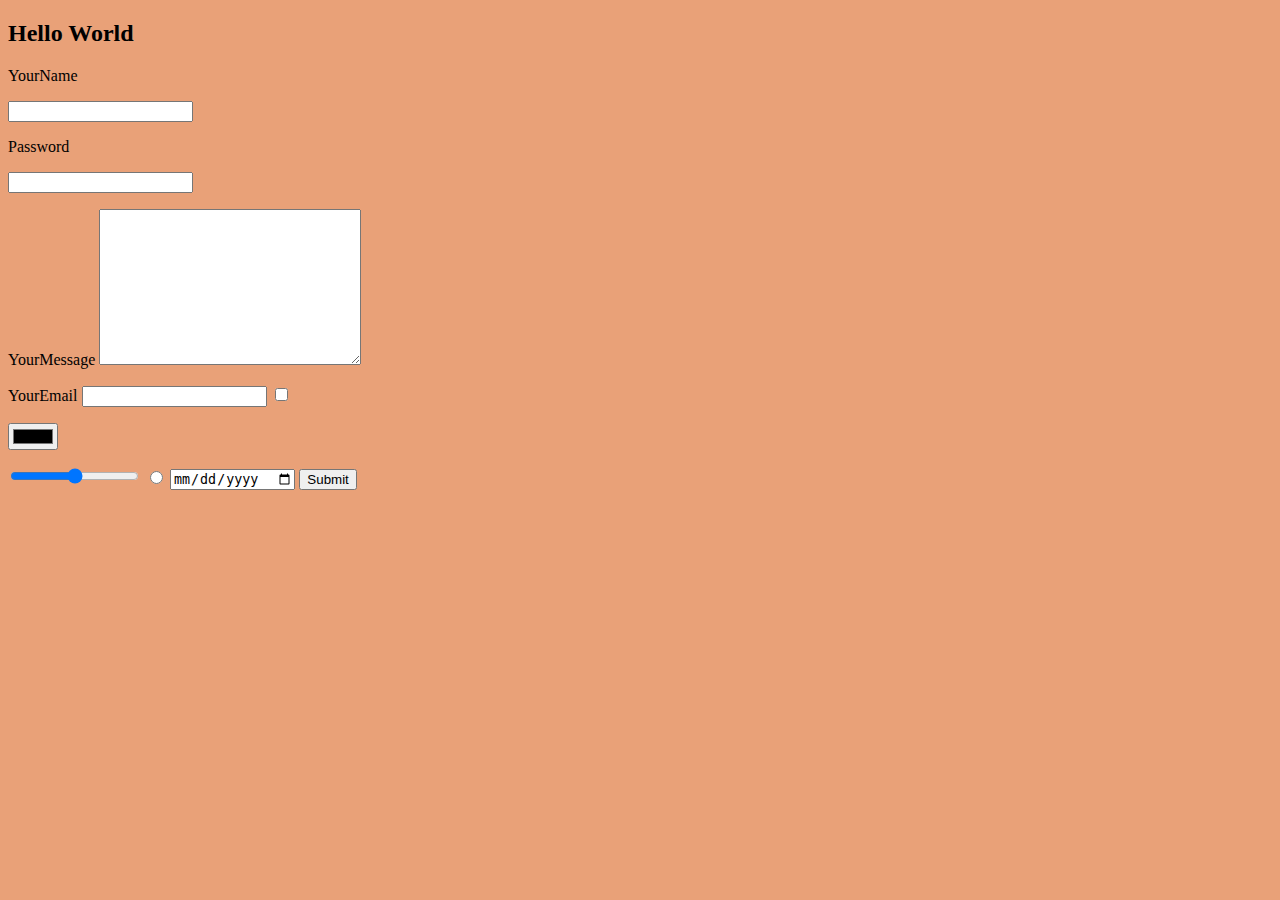
<file: contact.html>
<!DOCTYPE html>
<html lang="en">
<head>
    <title>ContactMe</title>
</head>
<body style="background-color: #E9A178;">
    <h2>Hello World</h2>

   <form class="" action="mailto:kharzel1996@gmail.com" method="post" enctype="text/plain">
    <label>YourName</label>
    <p> <input type="text" name="YourName" value=""></p>

    <label> Password</label>
    <p><input type="password" name="" value=""></p>

    <p><label>YourMessage</label>
        <textarea name="" id="name" cols="30" rows="10"></textarea></p> 

        <label>YourEmail</label>
        <input type="email" >

    <input type="checkbox" name="" value="">
   
    <P><input type="color" name="" value=""></P>
    <input type="range" name="" value="">
    <input type="radio" name="" value="">
    <input type="date" name="" value="">
  
    <input type="submit" name="">
   </form>

   <p></p>

   <!--check mdndocs for more info-->
    
</body>
</html>
</file>
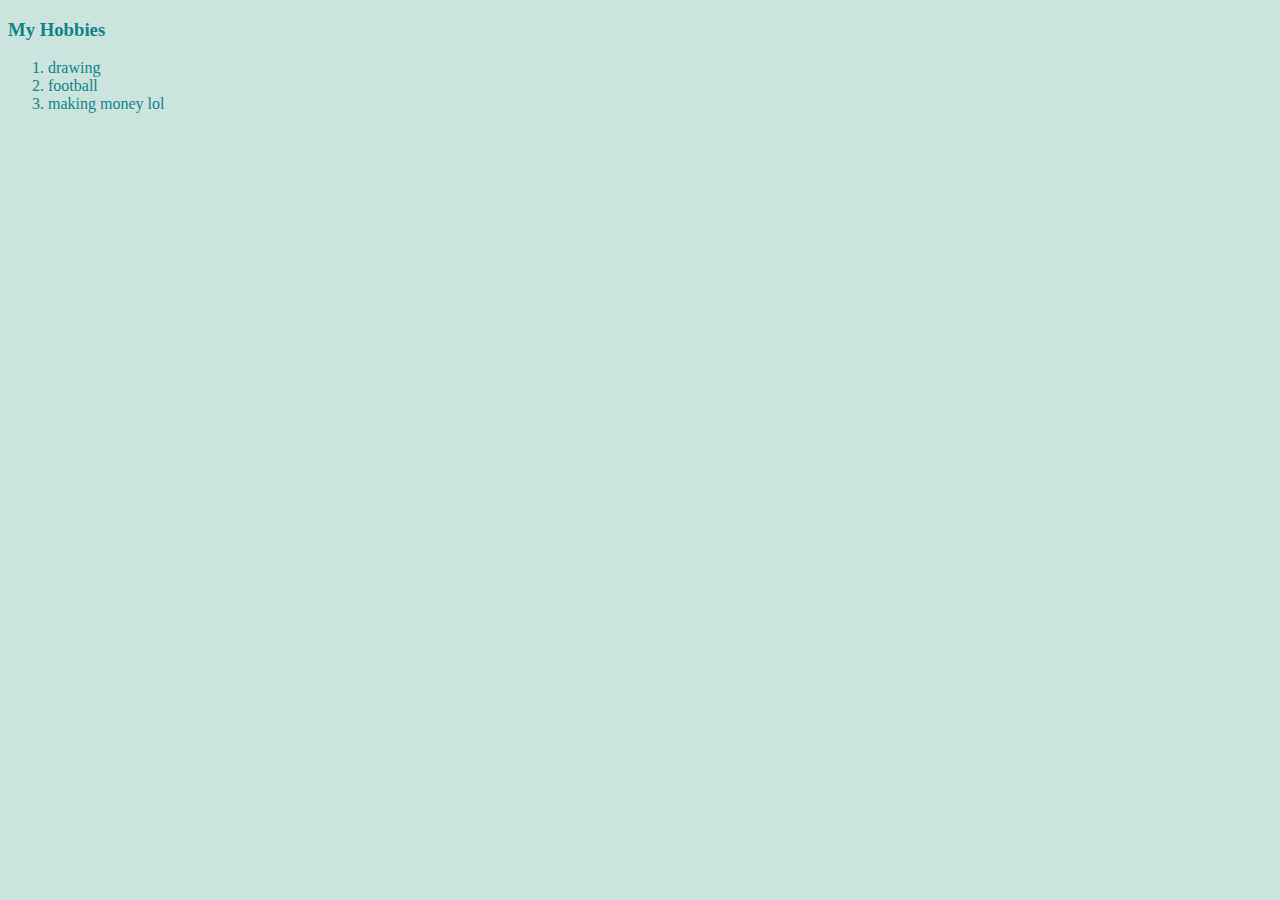
<file: xxcentra.html>
<!DOCTYPE html>

<head>
    <title>xx ltd</title>
    <link rel="stylesheet" href="style.css">
</head>

<body>

    <h3>My Hobbies</h3>
<ol>
    <li>drawing</li>
    <li>football</li>
    <li>making money lol</li>
</ol>
</body>

</html>
</file>
<file: style.css>
body {background-color:#CBE4DE;
      color:#0E8388;
     }

table {padding: 10px;
      }
</file>
